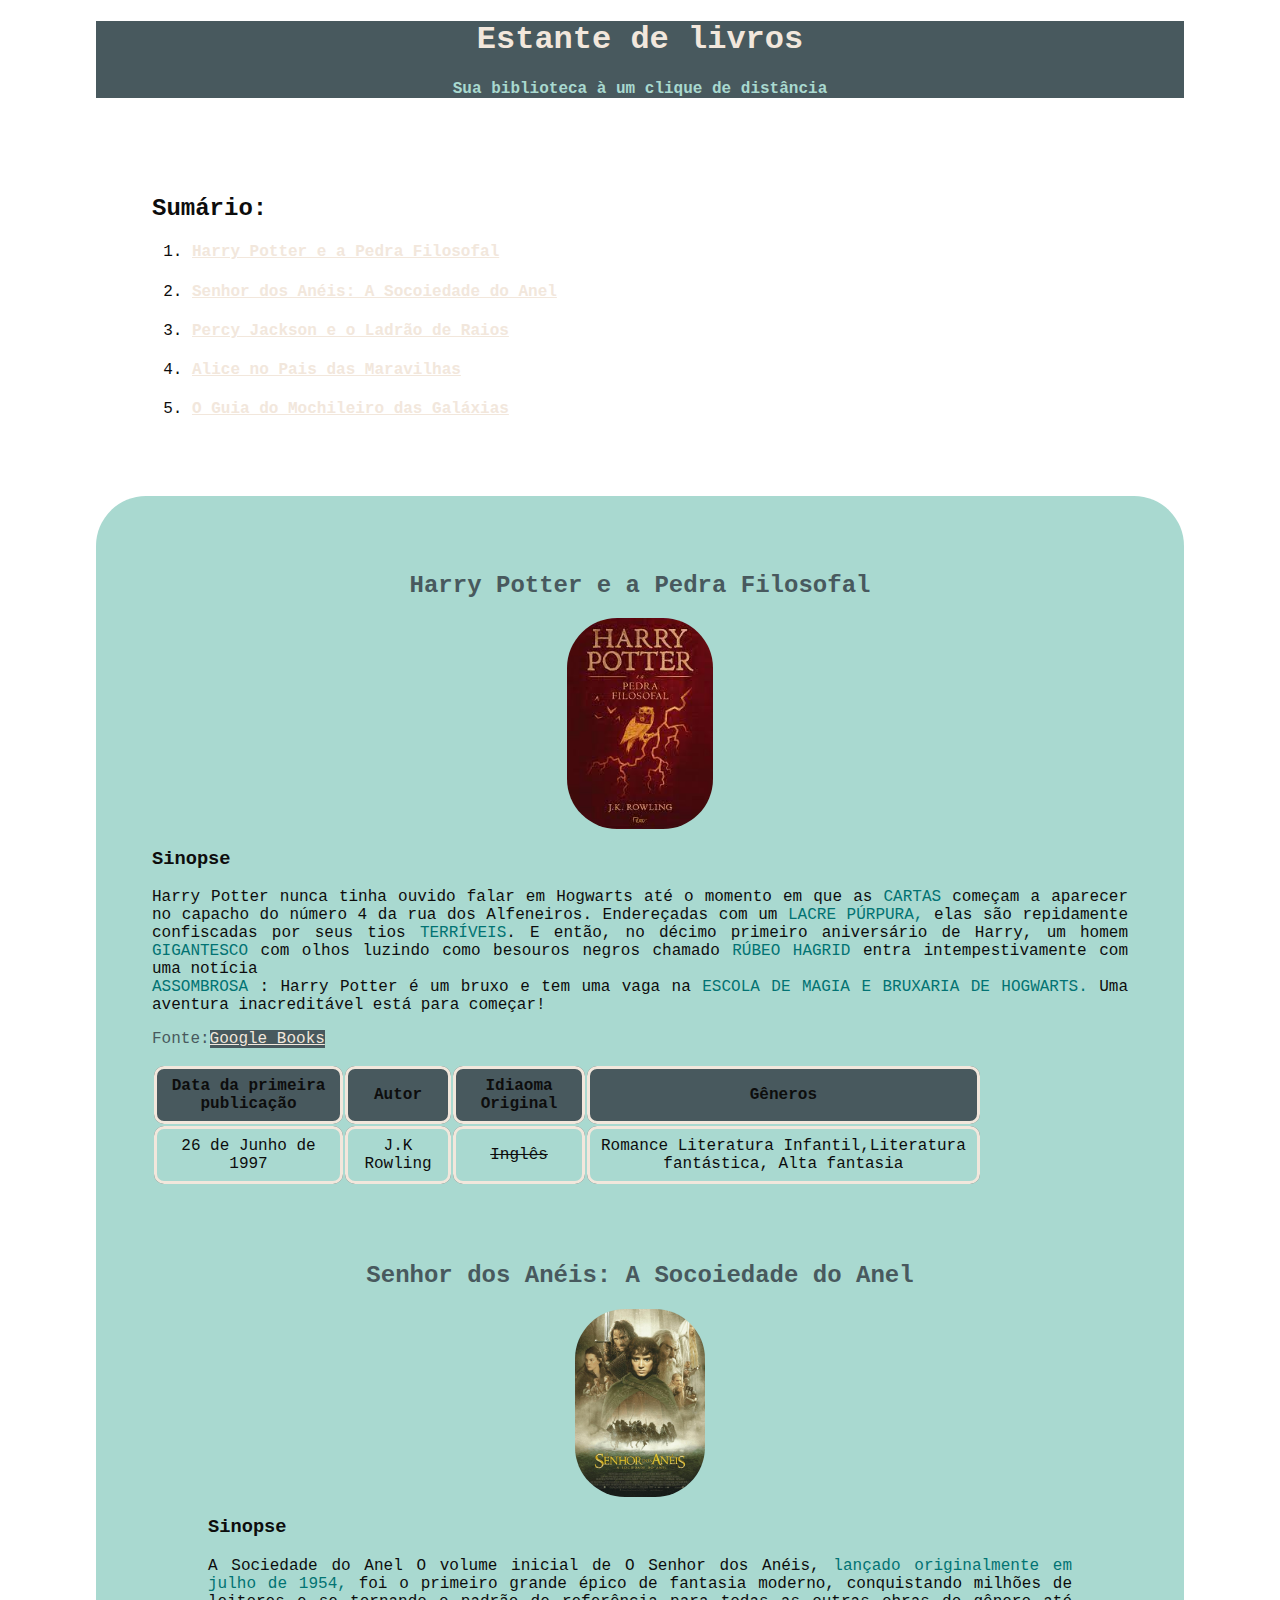
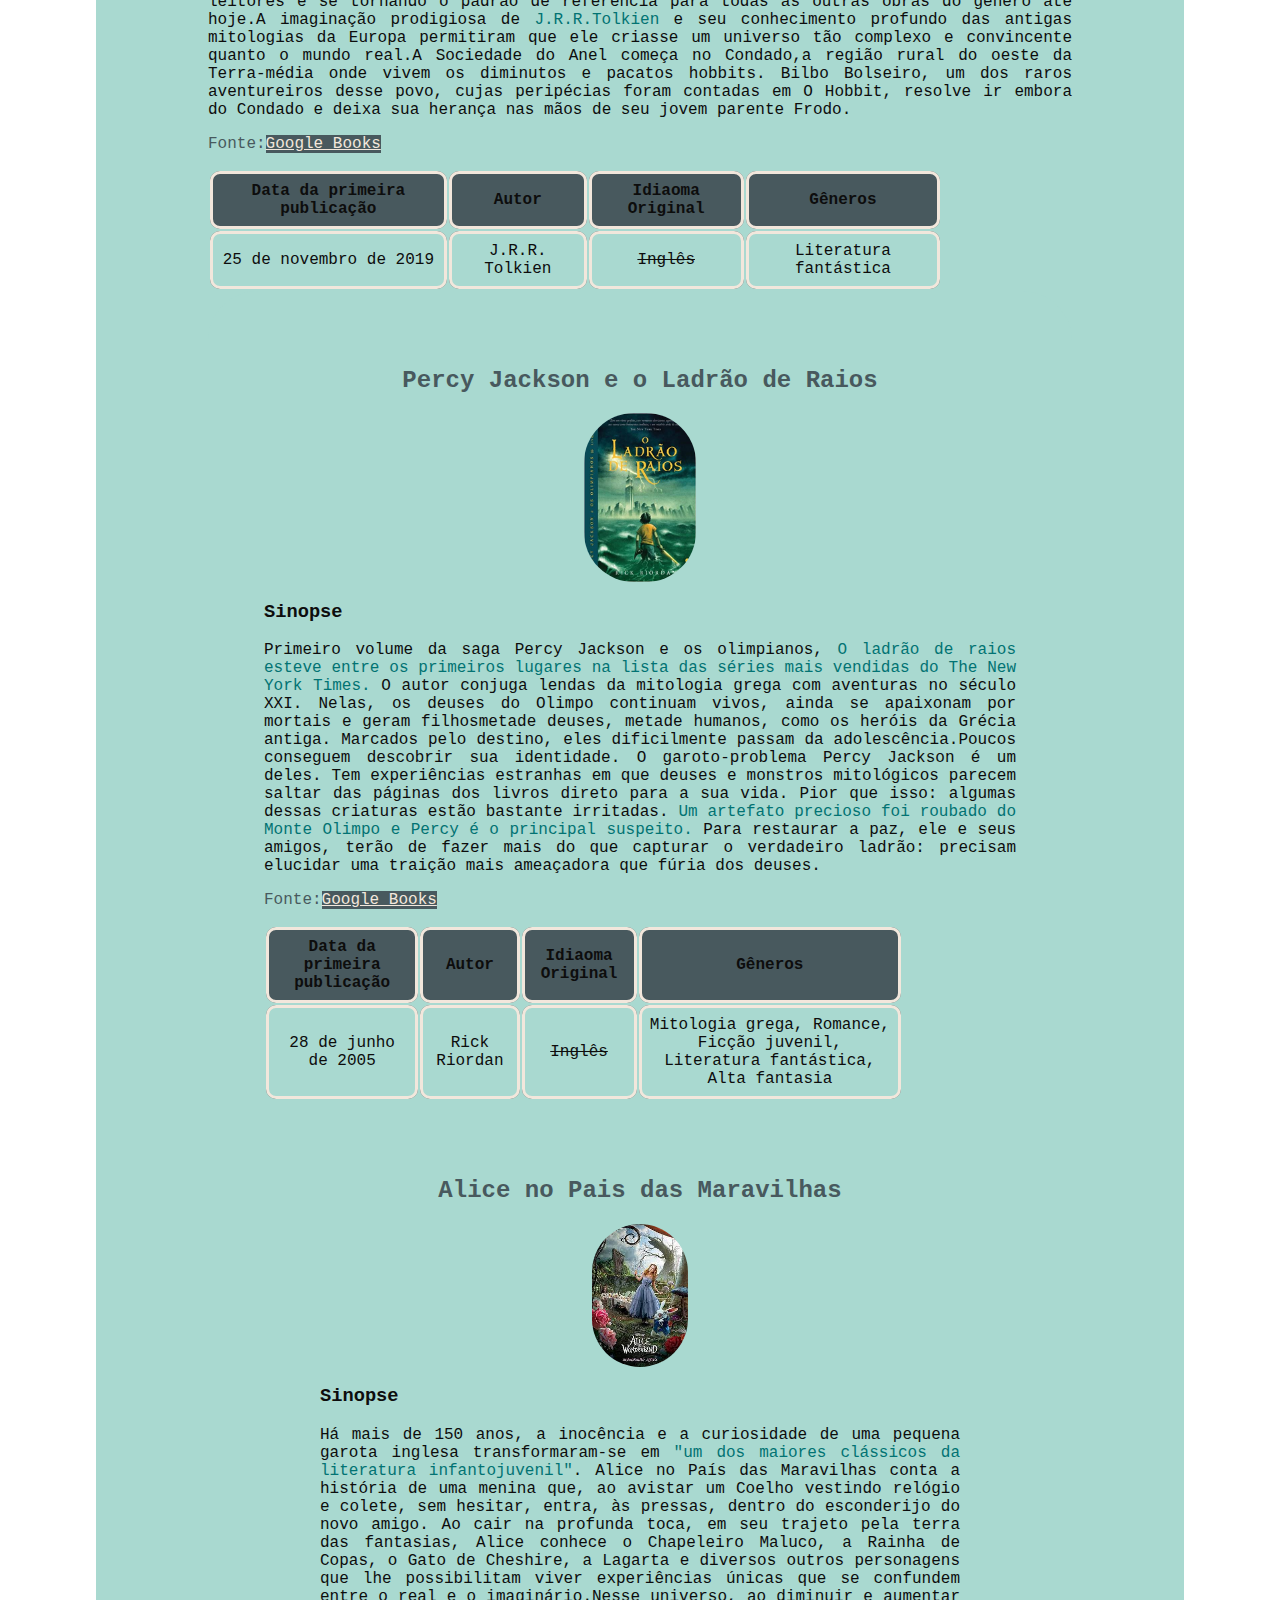
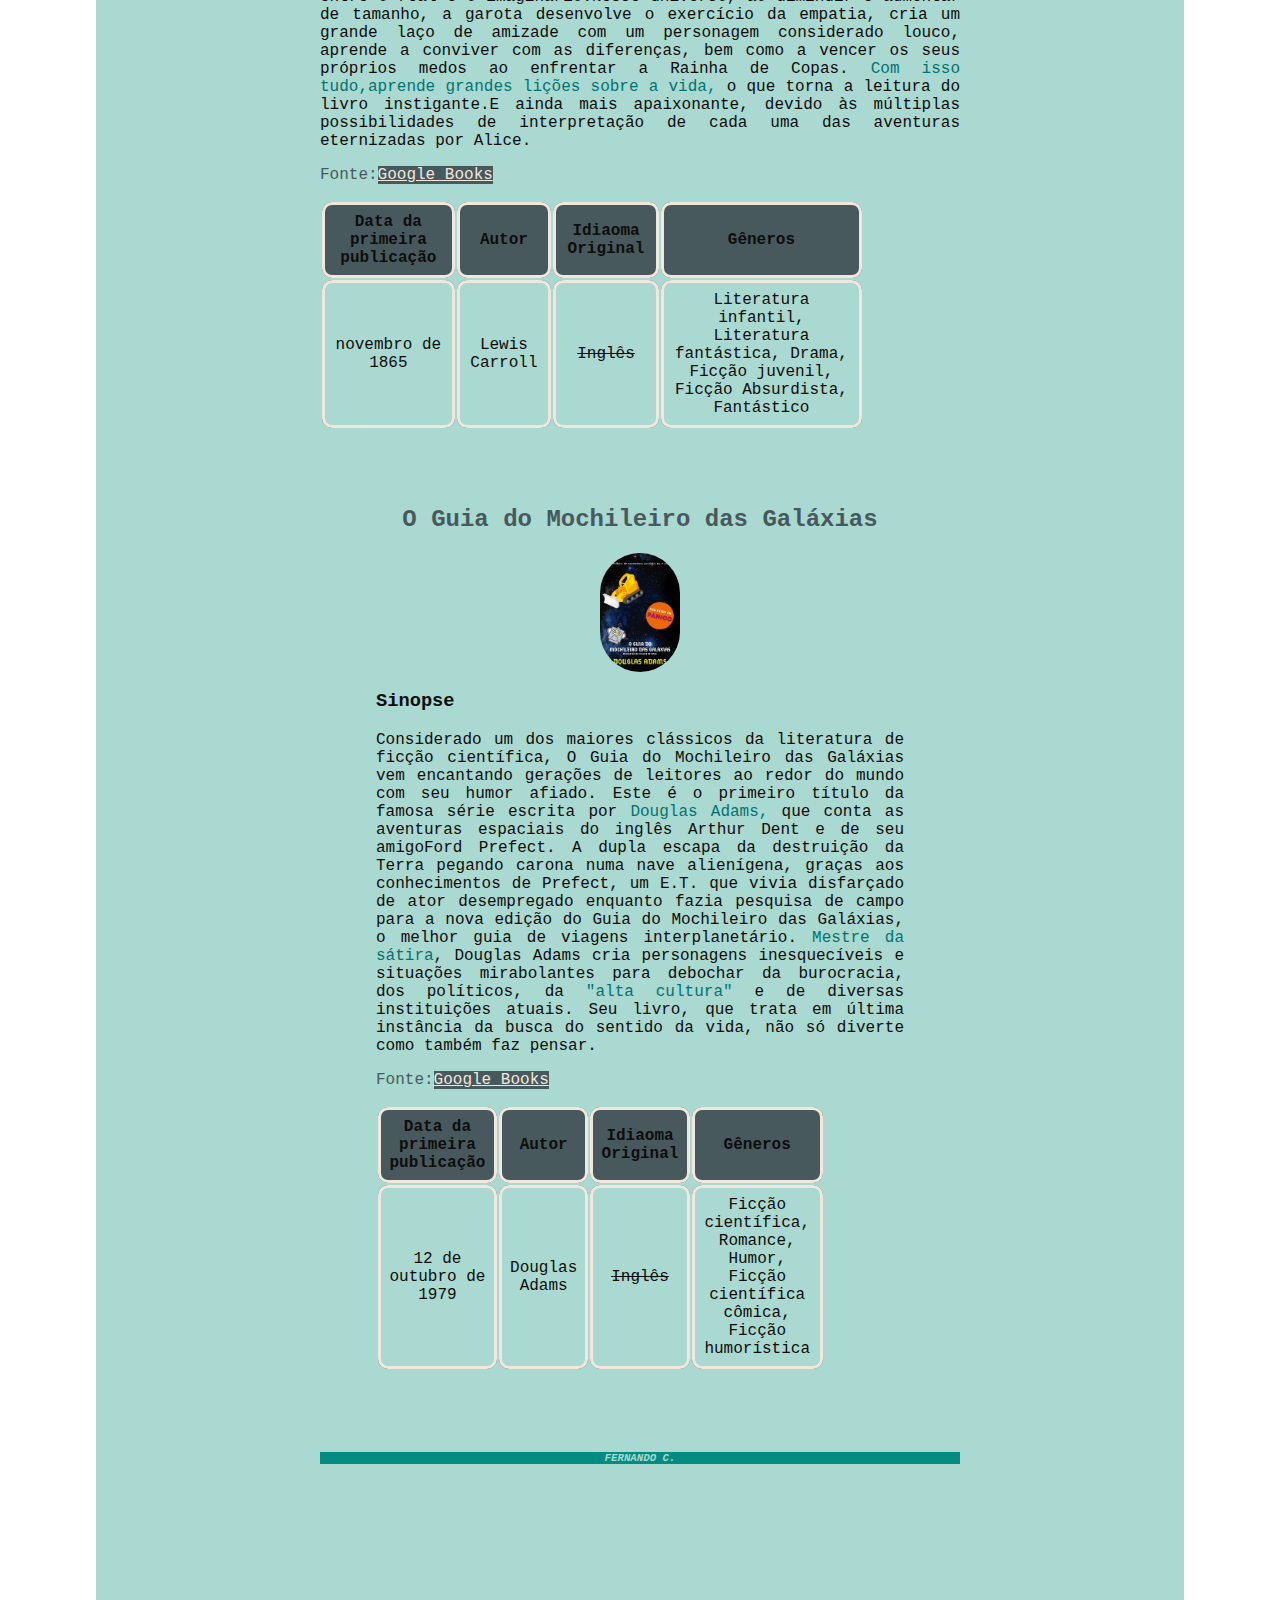
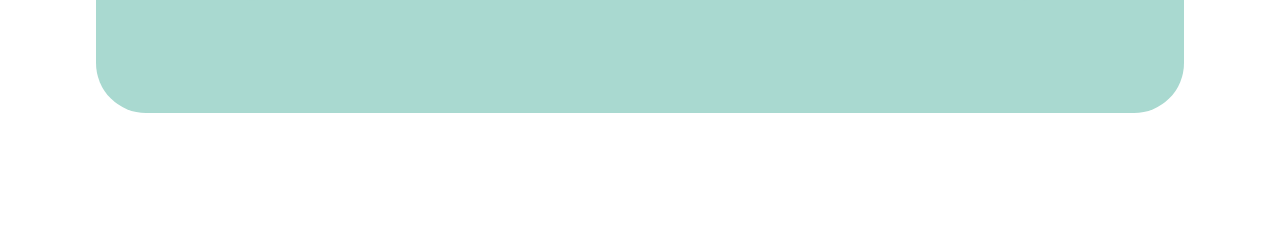
<file: portifolio/estante/estante.html>
<!DOCTYPE html>
<html>
<head>
	<meta charset="utf-8">
	<meta name="viewport" content="width=device-width, initial-scale=1">
	<link rel="stylesheet" tipe="text/css" href="style.css">

	<title> Estante de Livros </title>

	<style type="text/css">
	
	</style>


</head>
	
<body>

	<div style="background-color: #48595E;color: #F2E7DC;">
		<h1 style="text-align: center;">Estante de livros</h1>
		<h4 style="text-align: center;color: #A9D9D0;">Sua biblioteca à um clique de distância</h4>
	</div>

	<div>
		<section id="sumaiol">
		<h2>Sumário:</h2>

		<ol>
			<li><a href="#l1"><h4>Harry Potter e a Pedra Filosofal       </h4></a></li>
			<li><a href="#l2"><h4>Senhor dos Anéis: A Socoiedade do Anel </h4></a></li>
			<li><a href="#l3"><h4>Percy Jackson e o Ladrão de Raios      </h4></a></li>
			<li><a href="#l4"><h4>Alice no Pais das Maravilhas           </h4></a></li>
			<li><a href="#l5"><h4>O Guia do Mochileiro das Galáxias      </h4></a></li>
		</ol>
	</div>

	<section id="l1">

		<h2 class="tituloL">Harry Potter e a Pedra Filosofal</h2>
		<img src="img/hp.jpg">

		<h3>Sinopse</h3>
		<p> Harry Potter nunca tinha ouvido falar em Hogwarts até o momento em que as <span>CARTAS</span>  começam a aparecer no capacho do número 4 da rua dos Alfeneiros. Endereçadas com um <span>LACRE PÚRPURA,</span> elas são repidamente confiscadas por seus tios <span>TERRÍVEIS</span>. E então, no décimo primeiro aniversário de Harry, um homem <span>GIGANTESCO</span> com olhos luzindo como besouros negros chamado <span>RÚBEO HAGRID</span>  entra intempestivamente com uma notícia<br> <span>ASSOMBROSA</span> : Harry Potter é um bruxo e tem uma vaga na <span>ESCOLA DE MAGIA E BRUXARIA DE HOGWARTS.</span> Uma aventura inacreditável está para começar!</p>
		<p id="fontel">Fonte:<a href="https://www.google.com.br/books/edition/Harry_Potter_e_a_pedra_filosofal/obrNzgEACAAJ?hl=pt-BR">Google Books</a></p>

		<table>
			<tr>
				<th> Data da primeira publicação</th>
				<th>Autor </th>
				<th>Idiaoma Original</th>
				<th>Gêneros</th>
			</tr>
			<tr>
				<td>26 de Junho de 1997</td>
				<td>J.K Rowling</a></td>
				<td><del>Inglês<del></td>
				<td>Romance Literatura Infantil,Literatura fantástica, Alta fantasia</td>
			</tr>

		</table>

	<section id="l2">
	<h2 class="tituloL">Senhor dos Anéis: A Socoiedade do Anel</h2>
		<img src="img/sa.jpg">
		<h3>Sinopse</h3>
		<p> A Sociedade do Anel O volume inicial de O Senhor dos Anéis, <span>lançado originalmente em julho de 1954,</span> foi o primeiro grande épico de fantasia moderno, conquistando milhões de leitores e se tornando o padrão de referência para todas as outras obras do gênero até hoje.A imaginação prodigiosa de <span>J.R.R.Tolkien</span> e seu conhecimento profundo das antigas mitologias da Europa permitiram que ele criasse um universo tão complexo e convincente quanto o mundo real.A Sociedade do Anel começa no Condado,a região rural do oeste da Terra-média onde vivem os diminutos e pacatos hobbits. Bilbo Bolseiro, um dos raros aventureiros desse povo, cujas peripécias foram contadas em O Hobbit, resolve ir embora do Condado e deixa sua herança nas mãos de seu jovem parente Frodo. </p>
		<p id="fontel">Fonte:<a href="https://www.google.com.br/books/edition/O_Senhor_dos_An%C3%A9is_A_Sociedade_do_Anel/R7KuDwAAQBAJ?hl=pt-BR&gbpv=0">Google Books</a></p>

		<table>
			<tr>
				<th> Data da primeira publicação</th>
				<th>Autor </th>
				<th>Idiaoma Original</th>
				<th>Gêneros</th>
			</tr>
			<tr>
				<td>25 de novembro de 2019</td>
				<td>J.R.R. Tolkien</a></td>
				<td><del>Inglês<del></td>
				<td>Literatura fantástica</td>
			</tr>

		</table>

	<section id="l3">
		<h2 class="tituloL">Percy Jackson e o Ladrão de Raios</h2>
		<img src="img/lr.jpg">
		<h3>Sinopse</h3>
		<p>Primeiro volume da saga Percy Jackson e os olimpianos, <span>O ladrão de raios esteve entre os primeiros lugares na lista das séries mais vendidas do The New York Times.</span> O autor conjuga lendas da mitologia grega com aventuras no século XXI. Nelas, os deuses do Olimpo continuam vivos, ainda se apaixonam por mortais e geram filhosmetade deuses, metade humanos, como os heróis da Grécia antiga. Marcados pelo destino, eles dificilmente passam da adolescência.Poucos conseguem descobrir  sua identidade. O garoto-problema Percy Jackson é um deles. Tem experiências estranhas em que deuses e monstros mitológicos parecem saltar das páginas dos livros  direto para a sua vida. Pior que isso: algumas dessas criaturas estão bastante irritadas. <span>Um artefato precioso foi roubado do Monte Olimpo e Percy é o principal suspeito. </span>Para restaurar a paz, ele e seus amigos, terão de fazer mais do que capturar o verdadeiro ladrão: precisam elucidar uma traição mais ameaçadora que fúria dos deuses.</p>
		<p id="fontel">Fonte:<a href="https://www.google.com.br/books/edition/O_Ladr%C3%A3o_de_raios/FP-rXfdk7EoC?hl=pt-BR&gbpv=0">Google Books</a></p>

		<table>
			<tr>
				<th> Data da primeira publicação</th>
				<th>Autor </th>
				<th>Idiaoma Original</th>
				<th>Gêneros</th>
			</tr>
			<tr>
				<td>28 de junho de 2005</td>
				<td>Rick Riordan</a></td>
				<td><del>Inglês<del></td>
				<td>Mitologia grega, Romance, Ficção juvenil, Literatura fantástica, Alta fantasia</td>
			</tr>

		</table>

	<section id="l4">
		<h2 class="tituloL">Alice no Pais das Maravilhas</h2>
		<img src="img/am.jpg">
		<h3>Sinopse</h3>
		<p>Há mais de 150 anos, a inocência e a curiosidade de uma pequena garota inglesa transformaram-se em <span>"um dos maiores clássicos da literatura infantojuvenil"</span>. Alice no País das Maravilhas conta a história de uma menina que, ao avistar um Coelho vestindo relógio e colete, sem hesitar, entra, às pressas, dentro do esconderijo do novo amigo. Ao cair na profunda toca, em seu trajeto pela terra das fantasias, Alice conhece o Chapeleiro Maluco, a Rainha de Copas, o Gato de Cheshire, a Lagarta e diversos outros personagens que lhe possibilitam viver experiências únicas que se confundem entre o real e o imaginário.Nesse universo, ao diminuir e aumentar de tamanho, a garota desenvolve o exercício da empatia, cria um grande laço de amizade com um personagem considerado louco, aprende a conviver com as diferenças, bem como a vencer os seus próprios medos ao enfrentar a Rainha de Copas. <span>Com isso tudo,aprende grandes lições sobre a vida,</span> o que torna a leitura do livro instigante.E ainda mais apaixonante, devido às múltiplas possibilidades de interpretação de cada uma das aventuras eternizadas por Alice.</p>
		<p id="fontel">Fonte:<a href="https://www.google.com.br/books/edition/Alice_no_pa%C3%ADs_das_maravilhas/E-rNtAEACAAJ?hl=pt-BR">Google Books</a></p>

		<table>
			<tr>
				<th> Data da primeira publicação</th>
				<th>Autor </th>
				<th>Idiaoma Original</th>
				<th>Gêneros</th>
			</tr>
			<tr>
				<td> novembro de 1865</td>
				<td>Lewis Carroll</a></td>
				<td><del>Inglês<del></td>
				<td>Literatura infantil, Literatura fantástica, Drama, Ficção juvenil, Ficção Absurdista, Fantástico</td>
			</tr>

		</table>

		<section id="l5">
		<h2 class="tituloL ">O Guia do Mochileiro das Galáxias</h2>
		<img src="img/mdg.jpg">
		<h3>Sinopse</h3>
		<p> Considerado um dos maiores clássicos da literatura de ficção científica, O Guia do Mochileiro das Galáxias vem encantando gerações de leitores ao redor do mundo com seu humor afiado. 
		Este é o primeiro título da famosa série escrita por <span>Douglas Adams,</span> que conta as aventuras espaciais do inglês Arthur Dent e de seu amigoFord Prefect.
		A dupla escapa da destruição da Terra pegando carona numa nave alienígena, graças aos conhecimentos de Prefect, um E.T. que vivia disfarçado de ator desempregado enquanto fazia pesquisa de campo para a nova edição do Guia do Mochileiro das Galáxias, o melhor guia de viagens interplanetário.
		<span>Mestre da sátira</span>, Douglas Adams cria personagens inesquecíveis e situações mirabolantes para debochar da burocracia, dos políticos, da <span>"alta cultura"</span> e de diversas instituições atuais. Seu livro, que trata em última instância da busca do sentido da vida, não só diverte como também faz pensar.</p>
		<p id="fontel">Fonte:<a href="https://www.google.com.br/books/edition/O_guia_do_mochileiro_das_gal%C3%A1xias/RhqJWjZ_6o4C?hl=pt-BR&gbpv=0">Google Books</a></p>

		<table>
			<tr>
				<th> Data da primeira publicação</th>
				<th>Autor </th>
				<th>Idiaoma Original</th>
				<th>Gêneros</th>
			</tr>
			<tr>
				<td>12 de outubro de 1979</td>
				<td>Douglas Adams</a></td>
				<td><del>Inglês<del></td>
				<td> Ficção científica, Romance, Humor, Ficção científica cômica, Ficção humorística</td>
			</tr>

		</table>

	</section>

<div style="background-color: #038C7F;color: #F2E7DC;">
		<h6 style="text-align: center;color: #A9D9D0;"><i>FERNANDO C.</i></h6>
</div>

</body>
</html>
</file>
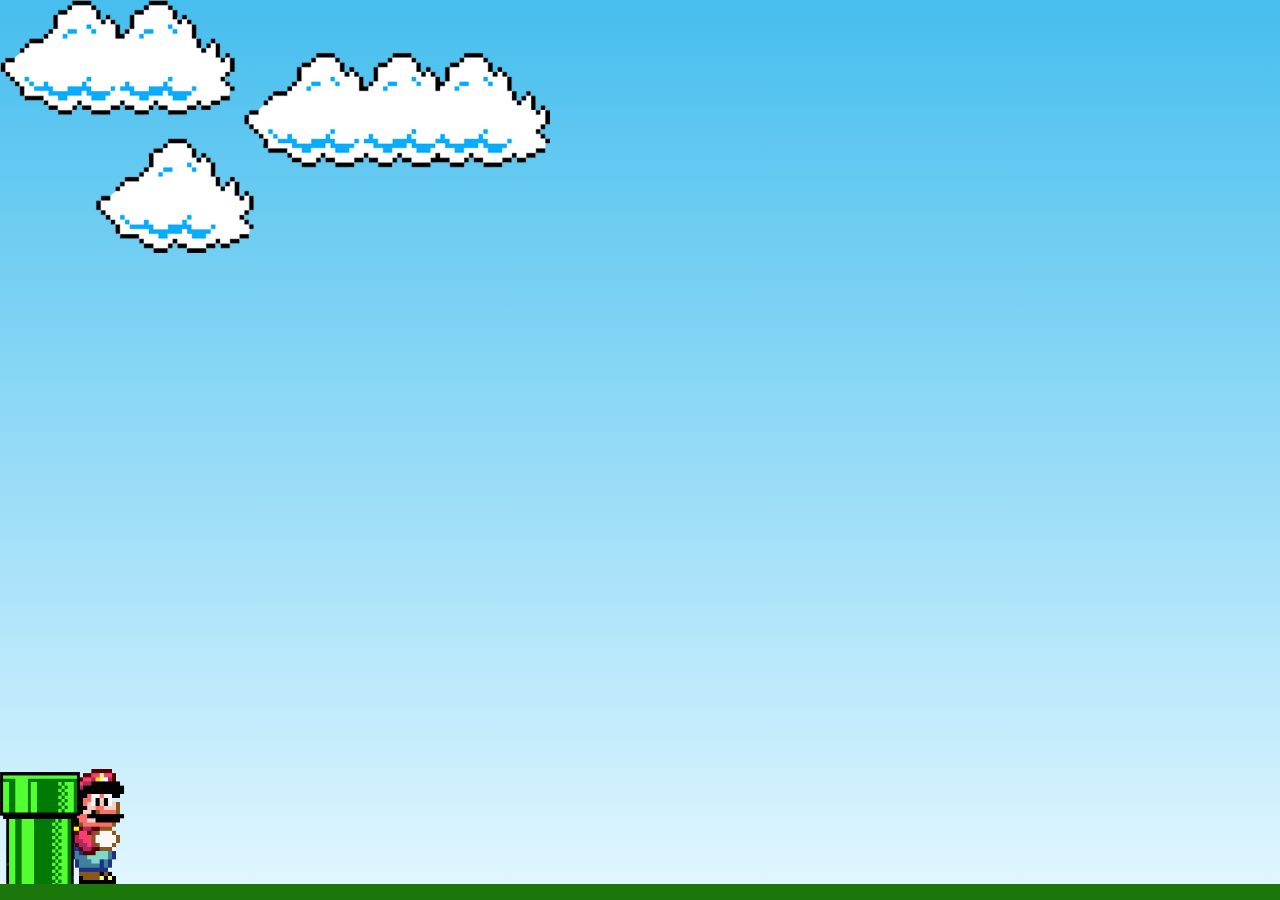
<file: portifolio/mario/mario.html>
<!DOCTYPE html>
<html>
<head>
	<meta charset="utf-8">
	<meta name="viewport" content="width=device-width, initial-scale=1">
	<title>Mario Jump</title>

	<!-- link do CSS -->
	<link rel="stylesheet" type="text/css" href="style.css">
	
</head>

<body>
	<div class="game-board">
         <img src="img/clouds.png" class="clouds">
         <img src="img/mario.gif" class="mario">
         <img src="img/pipe.png" class="pipe">
	</div>

</body>

<!-- Script do JavaScript -->
<script src="script.js"></script>
</html>
</file>
<file: portifolio/estante/style.css>
body {

	color: #0D0D0D;
	font-family: monaco,monospace ;
	text-align: justify;
	width: 85%;
	margin: auto;
}
section{
	padding-left: 56px;
	padding-right: 56px;
	padding-bottom: 56px;
	padding-top: 56px;
}


table{
	width: 85%;
}
td{
	background-color: #A9D9D0;
}
tr{
	background-color: #038C7F;
}
td, th{
	/*borda*/
	border-width: 3px;
	border-style: solid;/*solido*/
	/*border-style: dashed; tracejado*/
	/*border-style: dotted; pontilhado*/
	border-color: #F2E7DC;
	border-radius: 10px;

	text-align: center;
	padding: 8px;
}

.tituloL {
	background-color: #A9D9D0;
	color: #48595E;
	text-align: center;	
}
#l1,#l3,#l5{
	background-color: #A9D9D0;
	border-radius: 50px;
}
#topo{
background-color: #038C7F;
color: #F2E7DC;
padding: 20px;
margin-bottom: 0px;	
}
#sumariol{
style="background-color:#48595E ;
color:#blue;
padding: 20px;
margin-bottom: 58px;
border-bottom-right-radius: 50px;
border-bottom-left-radius: 50px;
}

#fontel{
	color:#48595E;
}

img{
width: 15%;
display: block;
margin: auto;
border-radius: 50px;

}

td {
	background-color: #A9D9D0;
}

tr {
	background-color: #48595E;
}

span{
	color:#027373;
}

a {
 	color:#F2E7DC;
 	background-color: #48595E
 }
h1{
	style="text-align: center;"
}
h4{
	 style="text-align: center;
	 color: #A9D9D0;
}
a:link{
color: tF2E7DC;
}
a:visited{
color: #95BFBB;	
}
a:houver{
color: #025454;	
}
a:active{
color: #0D0D00D;	
}
</file>
<file: portifolio/mario/style.css>
* {
	margin:0;
	padding:0;
	box-sizing: border-box;
}

.game-board {
	width:100%;
	height:100vh;
	border-bottom:16px solid rgb(28,119,10);
	margin:0 auto;
	position:relative;
	overflow:hidden;
	background:linear-gradient(#46beee, #e0f6ff);
}

.pipe {
	position:absolute;
	bottom:0;
	width:80px;
	animation:pipe-animation 2s infinite linear;
	height:112px;
}

@keyframes pipe-animation {
	from {
		right: -80px;
	}
	to{
		right:100%;
	}
}

.mario {
	position:absolute;
	bottom:0;
	width:150px;
}

.jump {
	animation:jump 500ms infinite ease-out;
}

@keyframes jump {
	0% {
		bottom:0;
	}
	40% {
		bottom:180px;
	}
	50% {
		bottom:180px;
	}
	60% {
		bottom:180px;
	}
	100% {
		bottom:0;
	}
}

.clouds {
	position:absolute;
	width: 550px;
	animation:clouds-animation 20s infinite linear;
}

@keyframes clouds-animation {
	from {
		right: -550px;
	}
	to {
		right:100%;
	}
}
</file>
